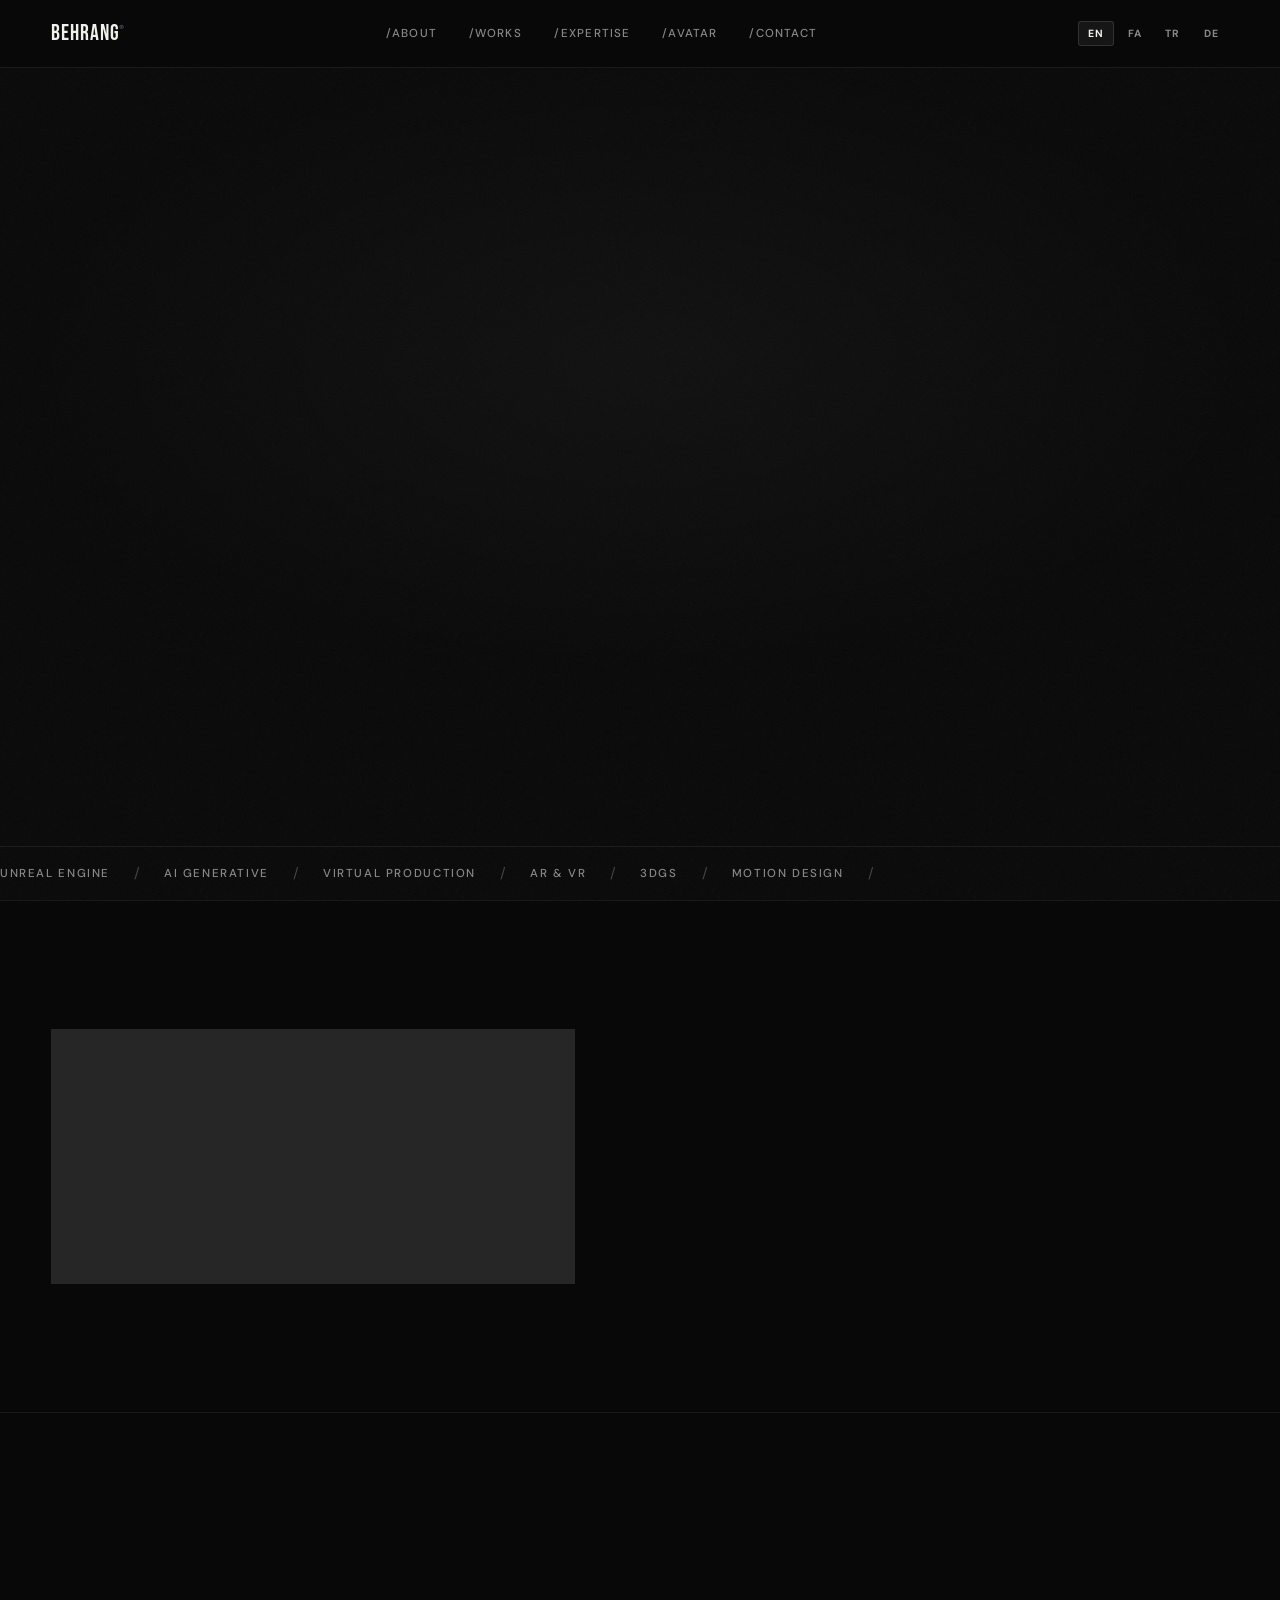
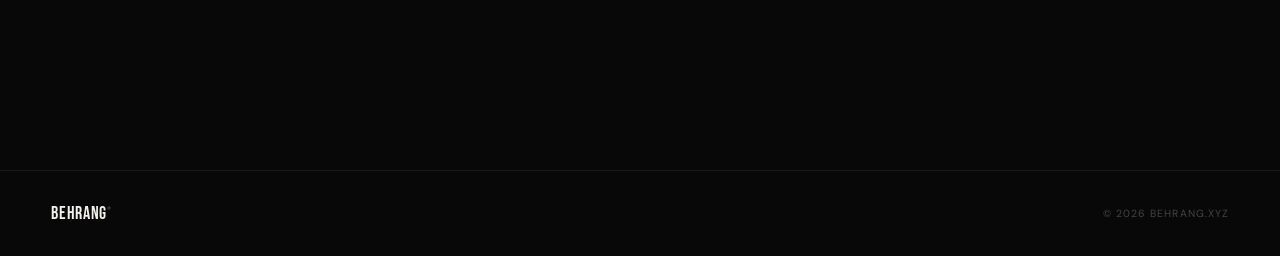
<file: index.html>
<!DOCTYPE html>
<html lang="en" data-lang="en">
<head>
  <meta charset="UTF-8" />
  <meta name="viewport" content="width=device-width, initial-scale=1.0" />
  <title>BEHRANG — Digital Content · Motion · Virtual Production</title>
  <link rel="preconnect" href="https://fonts.googleapis.com">
  <link rel="preconnect" href="https://fonts.gstatic.com" crossorigin>
  <link href="https://fonts.googleapis.com/css2?family=Vazirmatn:wght@300;400;500;700&family=Bebas+Neue&family=DM+Sans:ital,opsz,wght@0,9..40,300;0,9..40,400;0,9..40,500;1,9..40,300&display=swap" rel="stylesheet">
  <link rel="stylesheet" href="style.css" />

  <script src="https://identity.netlify.com/v1/netlify-identity-widget.js"></script>
</head>
<body>

  <header class="nav" id="nav">
    <div class="nav-inner">
      <a href="#" class="nav-logo">BEHRANG<sup>®</sup></a>
      <nav class="nav-links">
        <a href="#about">/ABOUT</a>
        <a href="#works">/WORKS</a>
        <a href="#expertise">/EXPERTISE</a>
        <a href="#avatar">/AVATAR</a>
        <a href="#contact">/CONTACT</a>
      </nav>
      <div class="nav-right">
        <div class="lang-switcher">
          <button class="lang-btn active" data-lang="en">EN</button>
          <button class="lang-btn" data-lang="fa">FA</button>
          <button class="lang-btn" data-lang="tr">TR</button>
          <button class="lang-btn" data-lang="de">DE</button>
        </div>
        <button class="hamburger" id="hamburger">
          <span></span><span></span><span></span>
        </button>
      </div>
    </div>
  </header>

  <div class="mobile-menu" id="mobileMenu">
    <a href="#about" onclick="closeMobile()">/ABOUT</a>
    <a href="#works" onclick="closeMobile()">/WORKS</a>
    <a href="#expertise" onclick="closeMobile()">/EXPERTISE</a>
    <a href="#avatar" onclick="closeMobile()">/AVATAR</a>
    <a href="#contact" onclick="closeMobile()">/CONTACT</a>
  </div>

  <section class="hero" id="hero">
    <div class="hero-bg">
      <div class="hero-grain"></div>
      <div class="hero-glow"></div>
    </div>
    <div class="hero-content">
      <div class="hero-eyebrow reveal">
        <span class="eyebrow-dot"></span>
        <span>Digital Content Creator & Motion Director</span>
      </div>
      <h1 class="hero-title reveal">BEHRANG<sup class="title-reg">®</sup></h1>
      <p class="hero-sub reveal">Digital Content · Motion · Virtual Production</p>
    </div>
    <div class="hero-marquee-wrap">
      <div class="hero-marquee-track">
        <span>Unreal Engine</span><em>/</em><span>AI Generative</span><em>/</em><span>Virtual Production</span><em>/</em><span>AR & VR</span><em>/</em><span>3DGS</span><em>/</em><span>Motion Design</span><em>/</em>
      </div>
    </div>
  </section>

  <section class="about section-pad" id="about">
    <div class="container">
      <div class="about-grid">
        <div class="about-cards">
          <div class="about-card reveal"><span class="card-num">/01</span><span class="card-title">MOTION DIRECTOR</span></div>
          <div class="about-card reveal"><span class="card-num">/02</span><span class="card-title">VIRTUAL WORLDS</span></div>
          <div class="about-card reveal"><span class="card-num">/03</span><span class="card-title">AI PIONEER</span></div>
          <div class="about-card reveal"><span class="card-num">/04</span><span class="card-title">DIGITAL ARTIST</span></div>
        </div>
        <div class="about-text">
          <div class="section-label reveal">ABOUT</div>
          <p class="about-bio reveal">Creating immersive digital experiences at the intersection of AI, motion, and virtual production. Based in Istanbul, working globally.</p>
          <div class="about-stats reveal">
            <div class="stat"><span class="stat-n">+50</span><span class="stat-l">Projects</span></div>
            <div class="stat"><span class="stat-n">8+</span><span class="stat-l">Years</span></div>
          </div>
        </div>
      </div>
    </div>
  </section>

  <section class="expertise section-pad" id="expertise">
    <div class="container">
      <div class="section-head reveal"><span class="section-label">EXPERTISE</span><h2 class="section-title">WHAT I DO</h2></div>
      <div class="accordion">
        <div class="acc-item reveal">
          <button class="acc-trigger"><div class="acc-left"><span class="acc-num">/01</span><span class="acc-name">Unreal Engine</span></div><span class="acc-icon">+</span></button>
          <div class="acc-body"><p>Real-time 3D environments and virtual production pipelines built in UE5.</p></div>
        </div>
        <div class="acc-item reveal">
          <button class="acc-trigger"><div class="acc-left"><span class="acc-num">/02</span><span class="acc-name">AI Generative</span></div><span class="acc-icon">+</span></button>
          <div class="acc-body"><p>Sora, Runway, and ComfyUI workflows for AI-driven motion content.</p></div>
        </div>
      </div>
    </div>
  </section>

  <section class="works section-pad" id="works">
    <div class="container">
      <div class="section-head reveal"><span class="section-label">WORKS</span><h2 class="section-title">SELECTED PROJECTS</h2></div>
      <div class="works-filter reveal">
        <button class="filter-btn active" data-filter="all">ALL</button>
        <button class="filter-btn" data-filter="unreal">UNREAL</button>
        <button class="filter-btn" data-filter="ai">AI</button>
      </div>
      <div class="works-grid">
        <a href="#" class="work-card reveal" data-category="unreal">
          <div class="work-thumb"><div class="work-thumb-bg" style="background:#1a1a1a"><span class="work-cat-badge">Unreal Engine</span></div></div>
          <div class="work-info"><h3>Unreal Engine World</h3><p>Virtual environment for broadcast</p></div>
        </a>
      </div>
    </div>
  </section>

  <section class="avatar-section section-pad" id="avatar">
    <div class="container">
      <div class="section-head reveal"><span class="section-label">AI AGENT</span><h2 class="section-title">TALK TO BEHRANG</h2></div>
      <div class="avatar-grid reveal">
        <div class="avatar-visual"><div class="avatar-frame"><div class="avatar-placeholder"><div class="avatar-orb"></div><span class="avatar-status"><span class="status-dot"></span><span>AI Avatar — Coming Soon</span></span></div></div></div>
        <div class="avatar-chat">
          <p class="avatar-desc">Ask me anything about my work or services.</p>
          <div class="chat-input-wrap"><input type="text" class="chat-input" id="chatInput" placeholder="Ask a question..." /><button class="chat-send" id="chatSend">→</button></div>
        </div>
      </div>
    </div>
  </section>

  <section class="cta-section section-pad" id="contact">
    <div class="container">
      <div class="cta-box reveal">
        <div class="cta-label">LET'S WORK TOGETHER</div>
        <h2 class="cta-title">CREATE WORLDS<br>BEYOND REALITY</h2>
        <a href="mailto:hello@behrang.xyz" class="cta-btn">GET IN TOUCH</a>
        <div class="cta-email">HELLO@BEHRANG.XYZ</div>
      </div>
    </div>
  </section>

  <footer class="footer">
    <div class="container footer-inner">
      <div class="footer-logo">BEHRANG<sup>®</sup></div>
      <div class="footer-copy">© 2026 BEHRANG.XYZ</div>
    </div>
  </footer>
<script>
  if (window.netlifyIdentity) {
    // اجبار مرورگر به پیدا کردن تنظیمات در آدرس نتلیفای شما
    window.netlifyIdentity.on("init", user => {
      if (!user) {
        window.netlifyIdentity.on("login", () => {
          document.location.href = "/admin/";
        });
      }
    });
  }

  // این بخش برای پروژه‌های خارج از نتلیفای حیاتی است
  document.addEventListener('DOMContentLoaded', () => {
    const loginButton = document.querySelector('.login-btn'); // یا هر دکمه ورودی که دارید
    if (window.netlifyIdentity) {
      window.netlifyIdentity.setLocale('en');
    }
  });
</script>
</body>
</html>
</file>
<file: style.css>
/* ============================================================
   BEHRANG.XYZ — Global Styles
   Monochrome Editorial · RTL-safe · Multi-language
   ============================================================ */

@import url('https://fonts.googleapis.com/css2?family=Vazirmatn:wght@300;400;500;700&family=Bebas+Neue&family=DM+Sans:ital,opsz,wght@0,9..40,300;0,9..40,400;0,9..40,500;1,9..40,300&display=swap');

/* ---- Variables ---- */
:root {
  --black:   #080808;
  --white:   #f2f0eb;
  --grey:    #888;
  --grey-2:  #444;
  --border:  rgba(255,255,255,0.07);
  --border-2:rgba(255,255,255,0.12);
  --nav-h:   68px;
  --radius:  4px;
  --font-en: 'DM Sans', sans-serif;
  --font-fa: 'Vazirmatn', sans-serif;
  --font-display: 'Bebas Neue', sans-serif;
  --max-w:   1360px;
  --pad-x:   clamp(1.5rem, 4vw, 4rem);
  --section-pad: clamp(5rem, 10vw, 9rem);
}

/* ---- Reset ---- */
*, *::before, *::after { box-sizing: border-box; margin: 0; padding: 0; }
html { scroll-behavior: smooth; font-size: 16px; }
body {
  background: var(--black);
  color: var(--white);
  font-family: var(--font-en);
  -webkit-font-smoothing: antialiased;
  overflow-x: hidden;
}
a { text-decoration: none; color: inherit; }
button { background: none; border: none; cursor: pointer; font-family: inherit; color: inherit; }
img, video { max-width: 100%; display: block; }

/* RTL for Persian */
[data-lang="fa"] body,
[data-lang="fa"] .nav-inner,
[data-lang="fa"] .about-grid,
[data-lang="fa"] .about-text,
[data-lang="fa"] .about-bio,
[data-lang="fa"] .acc-name,
[data-lang="fa"] .acc-body p,
[data-lang="fa"] .avatar-desc,
[data-lang="fa"] .cta-sub {
  font-family: var(--font-fa);
  direction: rtl;
}

/* ---- Container ---- */
.container {
  width: min(100% - calc(var(--pad-x) * 2), var(--max-w));
  margin-inline: auto;
}
.section-pad { padding-block: var(--section-pad); }

/* ============================================================
   NAVBAR
   ============================================================ */
.nav {
  position: fixed;
  inset: 0 0 auto 0;
  z-index: 200;
  height: var(--nav-h);
  border-bottom: 1px solid var(--border);
  background: rgba(8,8,8,0.88);
  backdrop-filter: blur(16px);
  -webkit-backdrop-filter: blur(16px);
}
.nav-inner {
  max-width: var(--max-w);
  margin-inline: auto;
  height: 100%;
  padding-inline: var(--pad-x);
  display: flex;
  align-items: center;
  justify-content: space-between;
  gap: 2rem;
}
.nav-logo {
  font-family: var(--font-display);
  font-size: 1.4rem;
  letter-spacing: 0.04em;
  color: var(--white);
  flex-shrink: 0;
}
.nav-logo sup { font-size: 0.45em; opacity: 0.4; font-family: var(--font-en); }
.nav-links {
  display: flex;
  gap: clamp(1rem, 2.5vw, 2.5rem);
}
.nav-links a {
  font-size: 0.72rem;
  font-weight: 500;
  letter-spacing: 0.1em;
  color: var(--grey);
  transition: color 0.2s;
}
.nav-links a:hover { color: var(--white); }
.nav-right {
  display: flex;
  align-items: center;
  gap: 1rem;
  flex-shrink: 0;
}
.lang-switcher { display: flex; gap: 4px; }
.lang-btn {
  font-size: 0.65rem;
  font-weight: 700;
  letter-spacing: 0.08em;
  padding: 5px 9px;
  border-radius: 3px;
  border: 1px solid transparent;
  color: var(--grey);
  transition: all 0.2s;
}
.lang-btn:hover { color: var(--white); border-color: var(--border-2); }
.lang-btn.active { color: var(--white); border-color: var(--border-2); background: rgba(255,255,255,0.06); }
.hamburger { display: none; flex-direction: column; gap: 5px; padding: 4px; }
.hamburger span { display: block; width: 22px; height: 1.5px; background: var(--white); transition: all 0.3s; }

/* Mobile Menu */
.mobile-menu {
  position: fixed;
  inset: var(--nav-h) 0 0 0;
  z-index: 190;
  background: var(--black);
  display: flex;
  flex-direction: column;
  padding: 3rem var(--pad-x);
  gap: 2rem;
  transform: translateY(-110%);
  transition: transform 0.4s cubic-bezier(0.4,0,0.2,1);
  border-top: 1px solid var(--border);
}
.mobile-menu.open { transform: translateY(0); }
.mobile-menu a { font-size: 2rem; font-family: var(--font-display); letter-spacing: 0.05em; color: var(--grey); }
.mobile-menu a:hover { color: var(--white); }

/* ============================================================
   HERO
   ============================================================ */
.hero {
  position: relative;
  min-height: 100vh;
  display: flex;
  flex-direction: column;
  justify-content: flex-end;
  padding-top: var(--nav-h);
  overflow: hidden;
}
.hero-bg {
  position: absolute;
  inset: 0;
  z-index: 0;
}
.hero-grain {
  position: absolute;
  inset: 0;
  opacity: 0.045;
  background-image: url("data:image/svg+xml,%3Csvg viewBox='0 0 512 512' xmlns='http://www.w3.org/2000/svg'%3E%3Cfilter id='n'%3E%3CfeTurbulence type='fractalNoise' baseFrequency='0.75' numOctaves='4' stitchTiles='stitch'/%3E%3C/filter%3E%3Crect width='100%25' height='100%25' filter='url(%23n)'/%3E%3C/svg%3E");
  background-size: 256px;
}
.hero-glow {
  position: absolute;
  inset: 0;
  background: radial-gradient(ellipse 70% 50% at 50% 40%, rgba(255,255,255,0.03) 0%, transparent 70%);
}
.hero-content {
  position: relative;
  z-index: 2;
  padding: 0 var(--pad-x) clamp(3rem, 6vw, 5rem);
  max-width: var(--max-w);
  margin-inline: auto;
  width: 100%;
}
.hero-eyebrow {
  display: flex;
  align-items: center;
  gap: 0.75rem;
  font-size: 0.7rem;
  font-weight: 500;
  letter-spacing: 0.18em;
  text-transform: uppercase;
  color: var(--grey);
  margin-bottom: 1.5rem;
}
.eyebrow-dot {
  width: 6px; height: 6px;
  border-radius: 50%;
  background: var(--white);
  opacity: 0.4;
  flex-shrink: 0;
}
.hero-title {
  font-family: var(--font-display);
  font-size: clamp(5.5rem, 18vw, 18rem);
  line-height: 0.88;
  letter-spacing: -0.01em;
  color: var(--white);
  position: relative;
  display: inline-block;
}
.title-reg {
  font-family: var(--font-en);
  font-size: 0.18em;
  font-weight: 300;
  opacity: 0.35;
  vertical-align: super;
  position: relative;
  top: 0.1em;
}
.hero-sub {
  display: flex;
  align-items: center;
  gap: 1rem;
  font-size: clamp(0.75rem, 1.2vw, 0.95rem);
  font-weight: 400;
  letter-spacing: 0.18em;
  text-transform: uppercase;
  color: var(--grey);
  margin-top: 1.5rem;
}
.hero-sub em { font-style: normal; opacity: 0.3; }

/* Marquee */
.hero-marquee-wrap {
  position: relative;
  z-index: 2;
  width: 100%;
  overflow: hidden;
  border-top: 1px solid var(--border);
  padding-block: 1.1rem;
}
@keyframes marquee { from { transform: translateX(0); } to { transform: translateX(-50%); } }
.hero-marquee-track {
  display: flex;
  align-items: center;
  gap: 1.5rem;
  width: max-content;
  animation: marquee 28s linear infinite;
  white-space: nowrap;
}
.hero-marquee-track span {
  font-size: 0.72rem;
  font-weight: 500;
  letter-spacing: 0.14em;
  text-transform: uppercase;
  color: var(--grey);
}
.hero-marquee-track em {
  font-style: normal;
  color: var(--grey-2);
  font-size: 0.9rem;
}

/* Scroll hint */
.scroll-hint {
  position: absolute;
  bottom: 5rem;
  right: var(--pad-x);
  z-index: 2;
  display: flex;
  flex-direction: column;
  align-items: center;
  gap: 0.6rem;
}
.scroll-line {
  width: 1px;
  height: 52px;
  background: linear-gradient(to bottom, transparent, var(--grey));
}
.scroll-hint span {
  font-size: 0.55rem;
  letter-spacing: 0.25em;
  color: var(--grey);
  writing-mode: vertical-rl;
}

/* ============================================================
   REVEAL ANIMATION
   ============================================================ */
.reveal {
  opacity: 0;
  transform: translateY(32px);
  transition: opacity 0.75s ease, transform 0.75s ease;
}
.reveal.visible {
  opacity: 1;
  transform: translateY(0);
}

/* ============================================================
   SECTION COMMON
   ============================================================ */
.section-label {
  display: block;
  font-size: 0.65rem;
  font-weight: 500;
  letter-spacing: 0.22em;
  text-transform: uppercase;
  color: var(--grey);
  margin-bottom: 1.25rem;
}
.section-head { margin-bottom: clamp(3rem, 6vw, 5rem); }
.section-title {
  font-family: var(--font-display);
  font-size: clamp(3rem, 8vw, 7rem);
  line-height: 0.9;
  letter-spacing: 0.02em;
  color: var(--white);
}

/* ============================================================
   ABOUT
   ============================================================ */
.about { border-top: 1px solid var(--border); }
.about-grid {
  display: grid;
  grid-template-columns: 1fr 1.1fr;
  gap: clamp(3rem, 6vw, 7rem);
  align-items: start;
}
.about-cards {
  display: grid;
  grid-template-columns: 1fr 1fr;
  gap: 1px;
  background: var(--border-2);
}
.about-card {
  background: var(--black);
  padding: clamp(1.5rem, 3vw, 2.5rem) clamp(1.25rem, 2vw, 2rem);
  display: flex;
  flex-direction: column;
  gap: 0.85rem;
  transition: background 0.3s;
  cursor: default;
}
.about-card:hover { background: rgba(255,255,255,0.025); }
.card-num {
  font-size: 0.62rem;
  letter-spacing: 0.15em;
  color: var(--grey-2);
}
.card-title {
  font-family: var(--font-display);
  font-size: clamp(1rem, 2vw, 1.35rem);
  letter-spacing: 0.04em;
  color: var(--white);
  line-height: 1.1;
}
.about-bio {
  font-size: clamp(1rem, 1.5vw, 1.15rem);
  line-height: 1.75;
  color: rgba(242,240,235,0.65);
  margin-bottom: 2.5rem;
}
.about-stats {
  display: flex;
  gap: clamp(1.5rem, 4vw, 3.5rem);
  padding-top: 2rem;
  border-top: 1px solid var(--border);
}
.stat { display: flex; flex-direction: column; gap: 0.3rem; }
.stat-n {
  font-family: var(--font-display);
  font-size: clamp(2rem, 4vw, 3rem);
  color: var(--white);
  line-height: 1;
}
.stat-l {
  font-size: 0.62rem;
  letter-spacing: 0.18em;
  text-transform: uppercase;
  color: var(--grey);
}

/* ============================================================
   EXPERTISE / ACCORDION
   ============================================================ */
.expertise { border-top: 1px solid var(--border); }
.accordion { display: grid; }
.acc-item { border-top: 1px solid var(--border); }
.acc-item:last-child { border-bottom: 1px solid var(--border); }
.acc-trigger {
  width: 100%;
  display: flex;
  align-items: center;
  justify-content: space-between;
  padding: clamp(1.25rem, 2.5vw, 1.75rem) 0;
  gap: 2rem;
  transition: opacity 0.2s;
  text-align: left;
}
.acc-trigger:hover { opacity: 0.65; }
.acc-left { display: flex; align-items: center; gap: clamp(1rem, 3vw, 2.5rem); }
.acc-num {
  font-size: 0.65rem;
  letter-spacing: 0.15em;
  color: var(--grey-2);
  min-width: 2.5rem;
}
.acc-name {
  font-family: var(--font-display);
  font-size: clamp(1.3rem, 3.5vw, 2.4rem);
  letter-spacing: 0.04em;
  color: var(--white);
}
.acc-icon {
  font-size: 1.4rem;
  font-weight: 300;
  color: var(--grey-2);
  transition: transform 0.35s cubic-bezier(0.4,0,0.2,1), color 0.2s;
  flex-shrink: 0;
}
.acc-item.open .acc-icon { transform: rotate(45deg); color: var(--white); }
.acc-body {
  max-height: 0;
  overflow: hidden;
  transition: max-height 0.4s cubic-bezier(0.4,0,0.2,1);
}
.acc-item.open .acc-body { max-height: 160px; }
.acc-body p {
  padding: 0 0 clamp(1.5rem, 3vw, 2.5rem) clamp(2.5rem, 6vw, 5rem);
  font-size: clamp(0.85rem, 1.2vw, 0.95rem);
  line-height: 1.75;
  color: rgba(242,240,235,0.5);
  max-width: 640px;
}

/* ============================================================
   WORKS
   ============================================================ */
.works { border-top: 1px solid var(--border); }
.works-filter {
  display: flex;
  flex-wrap: wrap;
  gap: 0.5rem;
  margin-bottom: clamp(2rem, 4vw, 3.5rem);
}
.filter-btn {
  font-size: 0.68rem;
  font-weight: 500;
  letter-spacing: 0.1em;
  padding: 7px 14px;
  border-radius: 2px;
  border: 1px solid var(--border-2);
  color: var(--grey);
  transition: all 0.2s;
}
.filter-btn:hover { color: var(--white); border-color: rgba(255,255,255,0.25); }
.filter-btn.active { color: var(--black); background: var(--white); border-color: var(--white); }
.works-grid {
  display: grid;
  grid-template-columns: repeat(3, 1fr);
  gap: clamp(1rem, 2vw, 1.5rem);
}
.work-card {
  display: flex;
  flex-direction: column;
  border: 1px solid var(--border);
  border-radius: var(--radius);
  overflow: hidden;
  transition: border-color 0.3s, transform 0.3s;
}
.work-card:hover { border-color: var(--border-2); transform: translateY(-4px); }
.work-card.hidden { display: none; }
.work-thumb { aspect-ratio: 16 / 10; overflow: hidden; }
.work-thumb-bg {
  width: 100%;
  height: 100%;
  position: relative;
  display: flex;
  align-items: flex-end;
  padding: 1rem;
  transition: transform 0.5s ease;
}
.work-card:hover .work-thumb-bg { transform: scale(1.04); }
.work-cat-badge {
  font-size: 0.6rem;
  font-weight: 500;
  letter-spacing: 0.1em;
  text-transform: uppercase;
  color: var(--grey);
  background: rgba(8,8,8,0.6);
  padding: 4px 8px;
  border-radius: 2px;
  backdrop-filter: blur(4px);
}
.work-info {
  padding: clamp(1rem, 2vw, 1.5rem);
  background: rgba(255,255,255,0.02);
  flex: 1;
}
.work-info h3 {
  font-family: var(--font-display);
  font-size: clamp(1rem, 2vw, 1.3rem);
  letter-spacing: 0.04em;
  margin-bottom: 0.4rem;
  color: var(--white);
}
.work-info p { font-size: 0.78rem; color: var(--grey); line-height: 1.5; }

/* ============================================================
   AI AVATAR
   ============================================================ */
.avatar-section { border-top: 1px solid var(--border); }
.avatar-grid {
  display: grid;
  grid-template-columns: 1fr 1fr;
  gap: clamp(2rem, 5vw, 5rem);
  align-items: center;
}
.avatar-frame {
  aspect-ratio: 3 / 4;
  border: 1px solid var(--border-2);
  border-radius: 8px;
  overflow: hidden;
  position: relative;
  background: linear-gradient(160deg, #141414, #080808);
}
.avatar-frame iframe { width: 100%; height: 100%; border: none; }
.avatar-placeholder {
  width: 100%;
  height: 100%;
  display: flex;
  flex-direction: column;
  align-items: center;
  justify-content: center;
  gap: 2rem;
  position: relative;
}
.avatar-orb {
  width: 180px;
  height: 180px;
  border-radius: 50%;
  background: radial-gradient(circle at 40% 35%, rgba(255,255,255,0.12), transparent 65%);
  border: 1px solid var(--border-2);
  animation: pulse 3s ease-in-out infinite;
}
@keyframes pulse {
  0%, 100% { transform: scale(1); opacity: 0.6; }
  50% { transform: scale(1.06); opacity: 1; }
}
.avatar-status {
  display: flex;
  align-items: center;
  gap: 0.6rem;
  font-size: 0.72rem;
  letter-spacing: 0.1em;
  color: var(--grey);
}
.status-dot {
  width: 6px; height: 6px;
  border-radius: 50%;
  background: var(--grey-2);
  animation: blink 2s ease-in-out infinite;
}
@keyframes blink { 0%,100%{opacity:1} 50%{opacity:0.2} }
.avatar-desc {
  font-size: clamp(0.95rem, 1.5vw, 1.1rem);
  line-height: 1.75;
  color: rgba(242,240,235,0.55);
  margin-bottom: 2rem;
}
.quick-prompts {
  display: flex;
  flex-wrap: wrap;
  gap: 0.5rem;
  margin-bottom: 2rem;
}
.prompt-btn {
  font-size: 0.72rem;
  padding: 8px 14px;
  border: 1px solid var(--border-2);
  border-radius: 2px;
  color: var(--grey);
  transition: all 0.2s;
}
.prompt-btn:hover { color: var(--white); border-color: rgba(255,255,255,0.25); background: rgba(255,255,255,0.04); }
.chat-input-wrap {
  display: flex;
  gap: 0;
  border: 1px solid var(--border-2);
  border-radius: 3px;
  overflow: hidden;
}
.chat-input {
  flex: 1;
  background: rgba(255,255,255,0.03);
  border: none;
  padding: 14px 16px;
  font-size: 0.85rem;
  color: var(--white);
  font-family: var(--font-en);
  outline: none;
}
.chat-input::placeholder { color: var(--grey-2); }
.chat-send {
  padding: 14px 20px;
  background: var(--white);
  color: var(--black);
  font-size: 1rem;
  font-weight: 700;
  transition: background 0.2s;
}
.chat-send:hover { background: rgba(242,240,235,0.85); }

/* ============================================================
   CTA
   ============================================================ */
.cta-section { border-top: 1px solid var(--border); }
.cta-box {
  border: 1px solid var(--border-2);
  border-radius: 8px;
  padding: clamp(3rem, 7vw, 6rem) clamp(2rem, 5vw, 5rem);
  text-align: center;
  background:
    radial-gradient(ellipse 60% 40% at 50% 0%, rgba(255,255,255,0.04) 0%, transparent 60%),
    #0d0d0d;
  position: relative;
  overflow: hidden;
}
.cta-label {
  font-size: 0.65rem;
  letter-spacing: 0.22em;
  text-transform: uppercase;
  color: var(--grey);
  margin-bottom: 2rem;
}
.cta-title {
  font-family: var(--font-display);
  font-size: clamp(3rem, 9vw, 8rem);
  line-height: 0.88;
  letter-spacing: 0.02em;
  color: var(--white);
  margin-bottom: 2rem;
}
.cta-sub {
  font-size: clamp(0.9rem, 1.5vw, 1rem);
  color: var(--grey);
  max-width: 520px;
  margin: 0 auto 3rem;
  line-height: 1.7;
}
.cta-btn {
  display: inline-flex;
  align-items: center;
  gap: 0.75rem;
  padding: 16px 36px;
  border: 1px solid var(--white);
  border-radius: 2px;
  font-size: 0.75rem;
  font-weight: 500;
  letter-spacing: 0.15em;
  color: var(--white);
  transition: background 0.25s, color 0.25s;
  margin-bottom: 1.5rem;
}
.cta-btn:hover { background: var(--white); color: var(--black); }
.cta-email {
  font-size: 0.7rem;
  letter-spacing: 0.2em;
  color: var(--grey-2);
  margin-top: 0.5rem;
}

/* ============================================================
   FOOTER
   ============================================================ */
.footer {
  border-top: 1px solid var(--border);
  padding-block: 2rem;
}
.footer-inner {
  display: flex;
  align-items: center;
  justify-content: space-between;
  flex-wrap: wrap;
  gap: 1rem;
}
.footer-logo {
  font-family: var(--font-display);
  font-size: 1.1rem;
  letter-spacing: 0.04em;
  color: var(--white);
}
.footer-logo sup { font-size: 0.45em; opacity: 0.4; font-family: var(--font-en); }
.footer-links { display: flex; gap: 1.5rem; }
.footer-links a { font-size: 0.72rem; color: var(--grey); letter-spacing: 0.06em; transition: color 0.2s; }
.footer-links a:hover { color: var(--white); }
.footer-copy { font-size: 0.65rem; color: var(--grey-2); letter-spacing: 0.1em; }

/* ============================================================
   RESPONSIVE
   ============================================================ */
@media (max-width: 900px) {
  .nav-links { display: none; }
  .hamburger { display: flex; }
  .about-grid { grid-template-columns: 1fr; }
  .works-grid { grid-template-columns: repeat(2, 1fr); }
  .avatar-grid { grid-template-columns: 1fr; }
  .scroll-hint { display: none; }
  .hero-title { font-size: clamp(4rem, 20vw, 8rem); }
}

@media (max-width: 560px) {
  .works-grid { grid-template-columns: 1fr; }
  .about-stats { gap: 1.5rem; flex-wrap: wrap; }
  .footer-inner { flex-direction: column; text-align: center; }
  .footer-links { justify-content: center; }
  .hero-sub { flex-direction: column; gap: 0.4rem; align-items: flex-start; }
  .hero-sub em { display: none; }
}
</file>
